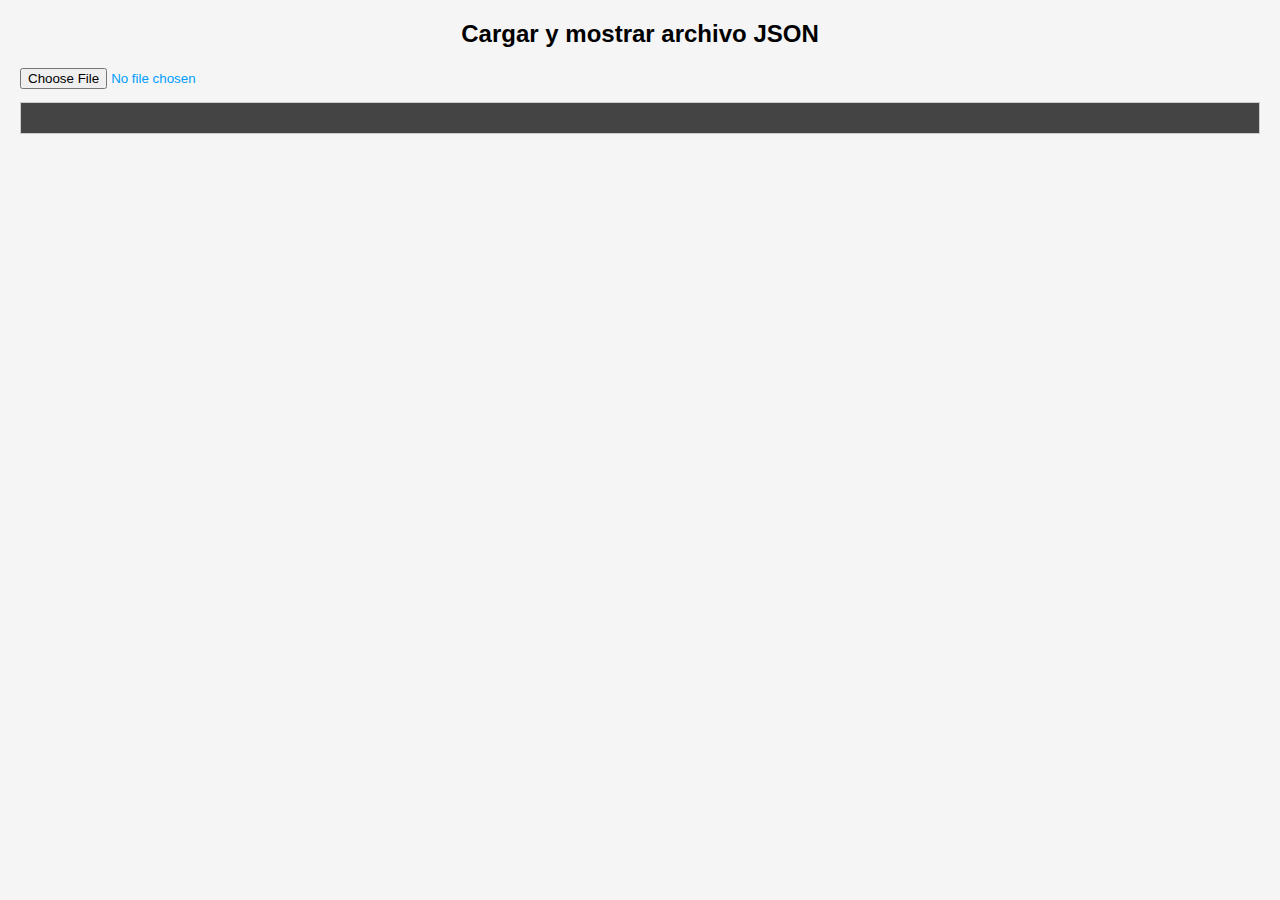
<file: index.html>
<!DOCTYPE html>
<html lang="es">

<head>
    <meta charset="UTF-8">
    <title>Cargar archivo JSON</title>
    <link rel="stylesheet" href="style.css">
</head>

<body>
    <h2>Cargar y mostrar archivo JSON</h2>

    <input type="file" id="fileInput" accept=".json">
    <pre id="jsonOutput"></pre>

    <script>
        document.getElementById("fileInput").addEventListener("change", function (event) {
            const file = event.target.files[0];
            if (file) {
                const reader = new FileReader();
                reader.onload = function (e) {
                    try {
                        const jsonData = JSON.parse(e.target.result);
                        document.getElementById("jsonOutput").textContent = JSON.stringify(jsonData, null, 4);
                    } catch (error) {
                        document.getElementById("jsonOutput").textContent = "Error: El archivo no es un JSON válido.";
                    }
                };
                reader.readAsText(file);
            }
        });
    </script>
</body>

</html>
</file>
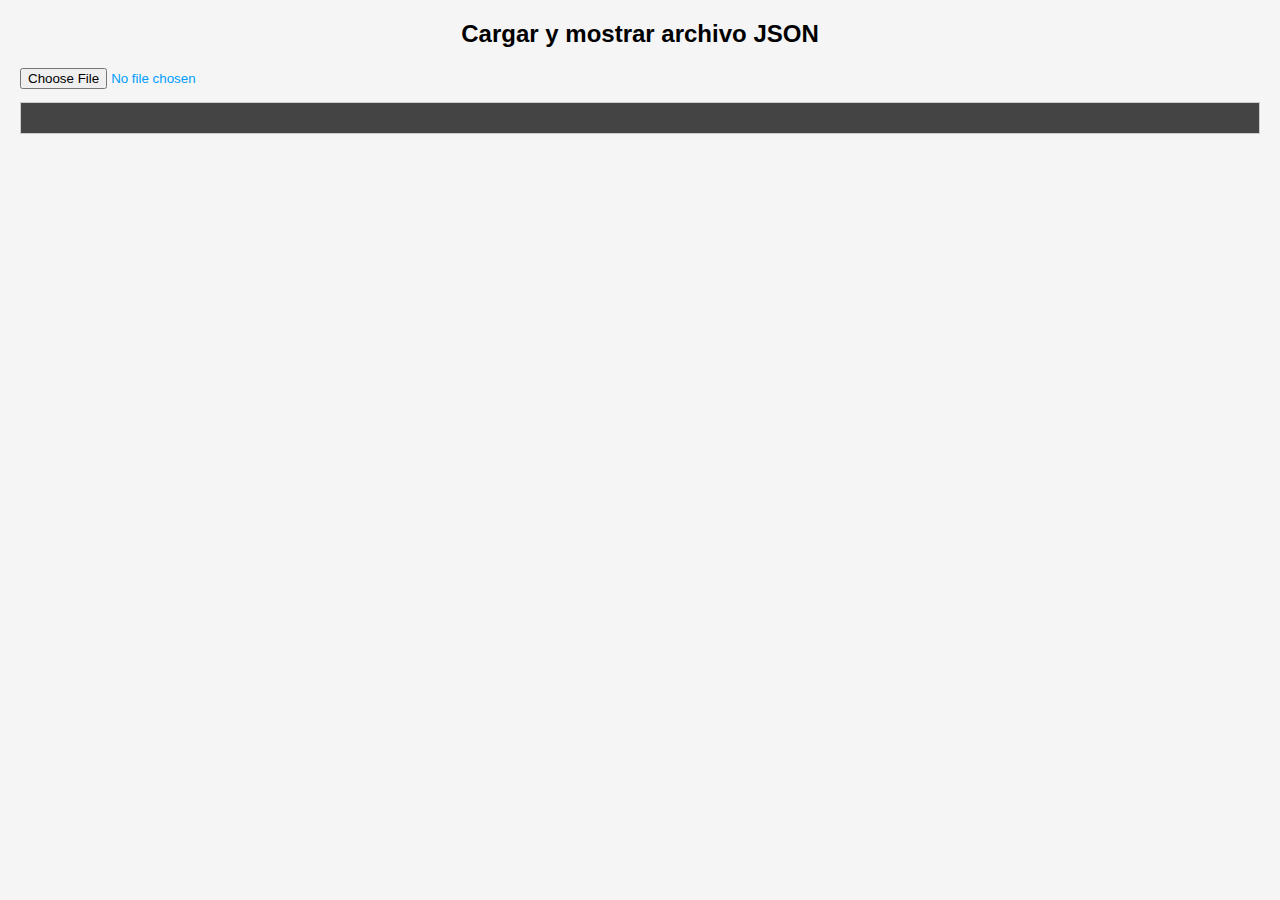
<file: inicio1.html>
<!DOCTYPE html>
<html lang="es">

<head>
    <meta charset="UTF-8">
    <title>Cargar archivo JSON</title>
    <link rel="stylesheet" href="style.css">
</head>

<body>
    <h2>Cargar y mostrar archivo JSON</h2>

    <input type="file" id="fileInput" accept=".json">
    <pre id="jsonOutput"></pre>

    <script>
        document.getElementById("fileInput").addEventListener("change", function (event) {
            const file = event.target.files[0];
            if (file) {
                const reader = new FileReader();
                reader.onload = function (e) {
                    try {
                        const jsonData = JSON.parse(e.target.result);
                        document.getElementById("jsonOutput").textContent = JSON.stringify(jsonData, null, 4);
                    } catch (error) {
                        document.getElementById("jsonOutput").textContent = "Error: El archivo no es un JSON válido.";
                    }
                };
                reader.readAsText(file);
            }
        });
    </script>
</body>

</html>
</file>
<file: style.css>
body {
    font-family: Arial, sans-serif;
    margin: 20px;
    background-color: #f5f5f5;
    color: #009dff;
}

h2 {
    color: #000000;
    text-align: center;
}

pre {
    background: #444;
    padding: 15px;
    border: 1px solid #ccc;
    overflow-x: auto;
}
</file>
